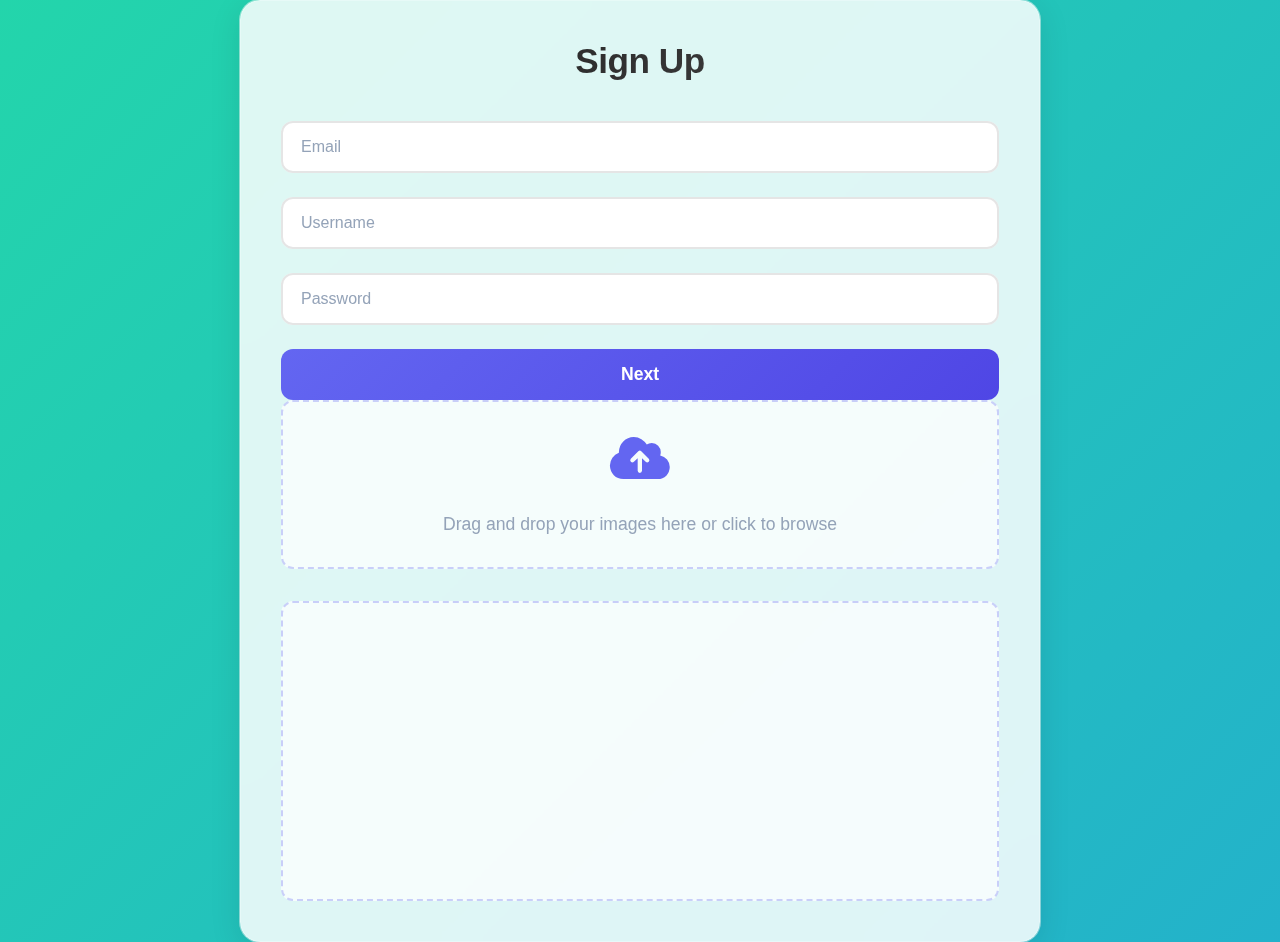
<file: index.html>
<!-- index.html - Page 1: User Signup -->
<!DOCTYPE html>
<html lang="en">
<head>
  <meta charset="UTF-8">
  <title>User Signup</title>
  <link rel="stylesheet" href="style.css">
  <link rel="stylesheet" href="https://cdnjs.cloudflare.com/ajax/libs/font-awesome/6.0.0/css/all.min.css">
</head>
<body>
  <div class="container">
    <h2>Sign Up</h2>
    <form id="signupForm">
      <input type="email" id="email" placeholder="Email" required />
      <input type="text" id="username" placeholder="Username" required />
      <input type="password" id="password" placeholder="Password" required />
      <button type="submit">Next</button>
    </form>

    <div class="upload-area">
      <i class="fas fa-cloud-upload-alt"></i>
      <p>Drag and drop your images here or click to browse</p>
      <input type="file" id="fileInput" accept="image/*" multiple style="display: none;">
    </div>

    <div id="output">
   
    </div>
  </div>

  <script>
    document.getElementById("signupForm").addEventListener("submit", function(e) {
      e.preventDefault();
      const email = document.getElementById("email").value;
      const username = document.getElementById("username").value;
      const password = document.getElementById("password").value;
      localStorage.setItem("user", JSON.stringify({ email, username, password }));
      window.location.href = "upload.html";
    });

    // Handle file upload
    const uploadArea = document.querySelector('.upload-area');
    const fileInput = document.getElementById('fileInput');
    const output = document.getElementById('output');

    uploadArea.addEventListener('click', () => fileInput.click());

    uploadArea.addEventListener('dragover', (e) => {
      e.preventDefault();
      uploadArea.style.borderColor = '#6366f1';
    });

    uploadArea.addEventListener('dragleave', () => {
      uploadArea.style.borderColor = 'rgba(99, 102, 241, 0.3)';
    });

    uploadArea.addEventListener('drop', (e) => {
      e.preventDefault();
      uploadArea.style.borderColor = 'rgba(99, 102, 241, 0.3)';
      handleFiles(e.dataTransfer.files);
    });

    fileInput.addEventListener('change', (e) => {
      handleFiles(e.target.files);
    });

    function handleFiles(files) {
      output.innerHTML = ''; 
      Array.from(files).forEach(file => {
        if (file.type.startsWith('image/')) {
          const reader = new FileReader();
          reader.onload = (e) => {
            const img = document.createElement('img');
            img.src = e.target.result;
            output.appendChild(img);
          };
          reader.readAsDataURL(file);
        }
      });
    }
  </script>
</body>
</html>
</file>
<file: style.css>
* {
    margin: 0;
    padding: 0;
    box-sizing: border-box;
    font-family: 'Segoe UI', Tahoma, Geneva, Verdana, sans-serif;
}

body {
    background: linear-gradient(-45deg, #ee7752, #e73c7e, #23a6d5, #23d5ab);
    background-size: 400% 400%;
    animation: gradientBG 15s ease infinite;
    min-height: 100vh;
    display: flex;
    align-items: center;
    justify-content: center;
    position: relative;
    overflow: hidden;
}

@keyframes gradientBG {
    0% {
        background-position: 0% 50%;
    }
    50% {
        background-position: 100% 50%;
    }
    100% {
        background-position: 0% 50%;
    }
}

.container {
    background: rgba(255, 255, 255, 0.85);
    backdrop-filter: blur(10px);
    padding: 2.5rem;
    border-radius: 20px;
    box-shadow: 
        0 8px 32px rgba(0, 0, 0, 0.1),
        0 0 0 1px rgba(255, 255, 255, 0.5);
    width: 100%;
    max-width: 800px;
    position: relative;
    z-index: 1;
    border: 1px solid rgba(255, 255, 255, 0.3);
}

h2 {
    color: #1a1a1a;
    text-align: center;
    margin-bottom: 2.5rem;
    font-size: 2.2rem;
    font-weight: 700;
    background: linear-gradient(135deg, #1a1a1a 0%, #4a4a4a 100%);
    -webkit-background-clip: text;
    -webkit-text-fill-color: transparent;
    letter-spacing: -0.5px;
}

form {
    display: flex;
    flex-direction: column;
    gap: 1.5rem;
}

input {
    padding: 15px 18px;
    border: 2px solid rgba(0, 0, 0, 0.1);
    border-radius: 12px;
    font-size: 1rem;
    transition: all 0.4s cubic-bezier(0.4, 0, 0.2, 1);
    outline: none;
    background: rgba(255, 255, 255, 0.9);
    backdrop-filter: blur(5px);
}

input:focus {
    border-color: #6366f1;
    box-shadow: 
        0 0 0 4px rgba(99, 102, 241, 0.1),
        0 4px 12px rgba(99, 102, 241, 0.1);
    transform: translateY(-1px);
}

input::placeholder {
    color: #94a3b8;
    font-weight: 500;
}

button {
    background: linear-gradient(135deg, #6366f1 0%, #4f46e5 100%);
    color: white;
    padding: 15px;
    border: none;
    border-radius: 12px;
    font-size: 1.1rem;
    font-weight: 600;
    cursor: pointer;
    transition: all 0.4s cubic-bezier(0.4, 0, 0.2, 1);
    position: relative;
    overflow: hidden;
}

button::before {
    content: '';
    position: absolute;
    top: 0;
    left: -100%;
    width: 100%;
    height: 100%;
    background: linear-gradient(
        90deg,
        transparent,
        rgba(255, 255, 255, 0.2),
        transparent
    );
    transition: 0.5s;
}

button:hover {
    transform: translateY(-3px);
    box-shadow: 
        0 8px 20px rgba(99, 102, 241, 0.3),
        0 0 0 1px rgba(99, 102, 241, 0.1);
}

button:hover::before {
    left: 100%;
}

button:active {
    transform: translateY(-1px);
}

#output {
    margin-top: 2rem;
    min-height: 300px;
    background: rgba(255, 255, 255, 0.7);
    border-radius: 12px;
    padding: 2rem;
    display: flex;
    flex-direction: column;
    align-items: center;
    justify-content: center;
    border: 2px dashed rgba(99, 102, 241, 0.3);
    transition: all 0.3s ease;
}

#output:empty::before {
    content: 'Your generated images will appear here';
    color: #94a3b8;
    font-size: 1.2rem;
    text-align: center;
}

#output img {
    max-width: 100%;
    max-height: 500px;
    border-radius: 12px;
    box-shadow: 0 4px 12px rgba(0, 0, 0, 0.1);
    transition: all 0.3s ease;
}

#output img:hover {
    transform: scale(1.02);
    box-shadow: 0 8px 24px rgba(0, 0, 0, 0.15);
}

.upload-area {
    border: 2px dashed rgba(99, 102, 241, 0.3);
    border-radius: 12px;
    padding: 2rem;
    text-align: center;
    background: rgba(255, 255, 255, 0.7);
    cursor: pointer;
    transition: all 0.3s ease;
}

.upload-area:hover {
    border-color: #6366f1;
    background: rgba(255, 255, 255, 0.8);
}

.upload-area p {
    color: #94a3b8;
    margin-top: 1rem;
    font-size: 1.1rem;
}

.upload-area i {
    font-size: 3rem;
    color: #6366f1;
    margin-bottom: 1rem;
}
</file>
